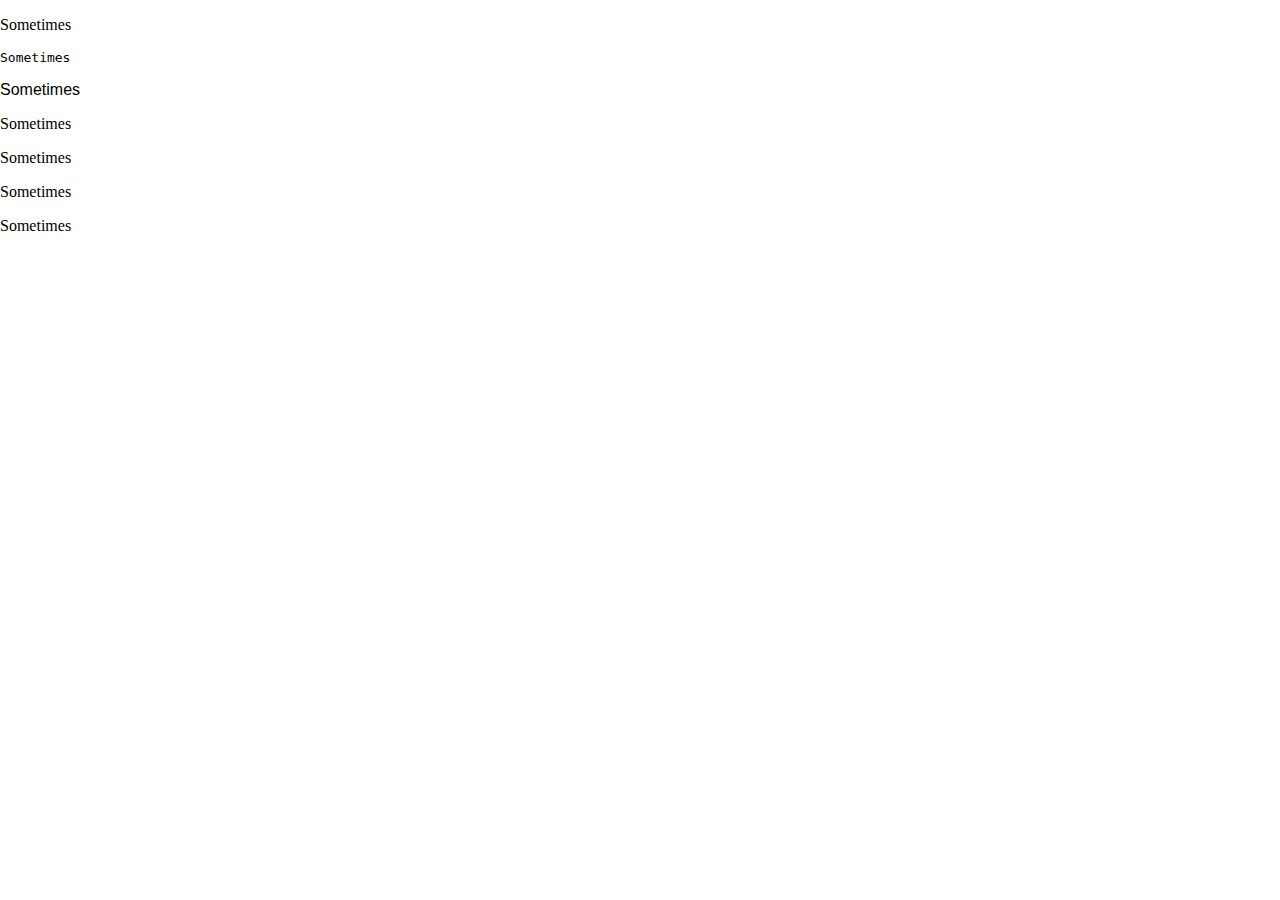
<file: font.html>
<!doctype html>
<html>
<head>
    <title>Sometimes</title>
    <meta charset="utf-8">
    <link href="style.css" rel="stylesheet">    
</head>    
<body>
    <p class="test1">Sometimes</p>
    <p class="test2">Sometimes</p>
    <p class="test3">Sometimes</p>
    <p class="test4">Sometimes</p>
    <p class="test5">Sometimes</p>
    <p class="test6">Sometimes</p>
    <p class="test7">Sometimes</p>
</body>
</html>
</file>
<file: style.css>
.test1 { font-family: serif;}
.test2 { font-family: monospace;}
.test3 { font-family: sans-serif;}
.test4 { font-family: "맑은고딕";}
.test5 { font-family: "궁서체";}
.test6 { font-family: 'Times New Roman', Times, serif;}
.test7 { font-family: Georgia, 'Times New Roman', Times, serif;}
body{
    margin:0;
  }
  a {
    color:black;
    text-decoration: none;
  }
  h1{
    font-size:45px;
    text-align: center;
    border-bottom: 1px solid gray;
    margin:0;
    padding:20px;
  }
  ol{
    border-right: 1px solid gray;
    width:100px;
    margin:0;
    padding:20px;
  }
    #grid{
        display:grid;
        grid-template-columns: 150px 1fr;
    }
  #grid ol{
    padding-left:33px;
  }
  #grid  #article{
    padding-left:25px;        
    }
    @media(max-width:800px){
        #grid{
        display:block;
        } 
        ol{
            border-right:none;
    border-right: none;
    }
    h1{
    border-bottom:none;
    }
  }
</file>
